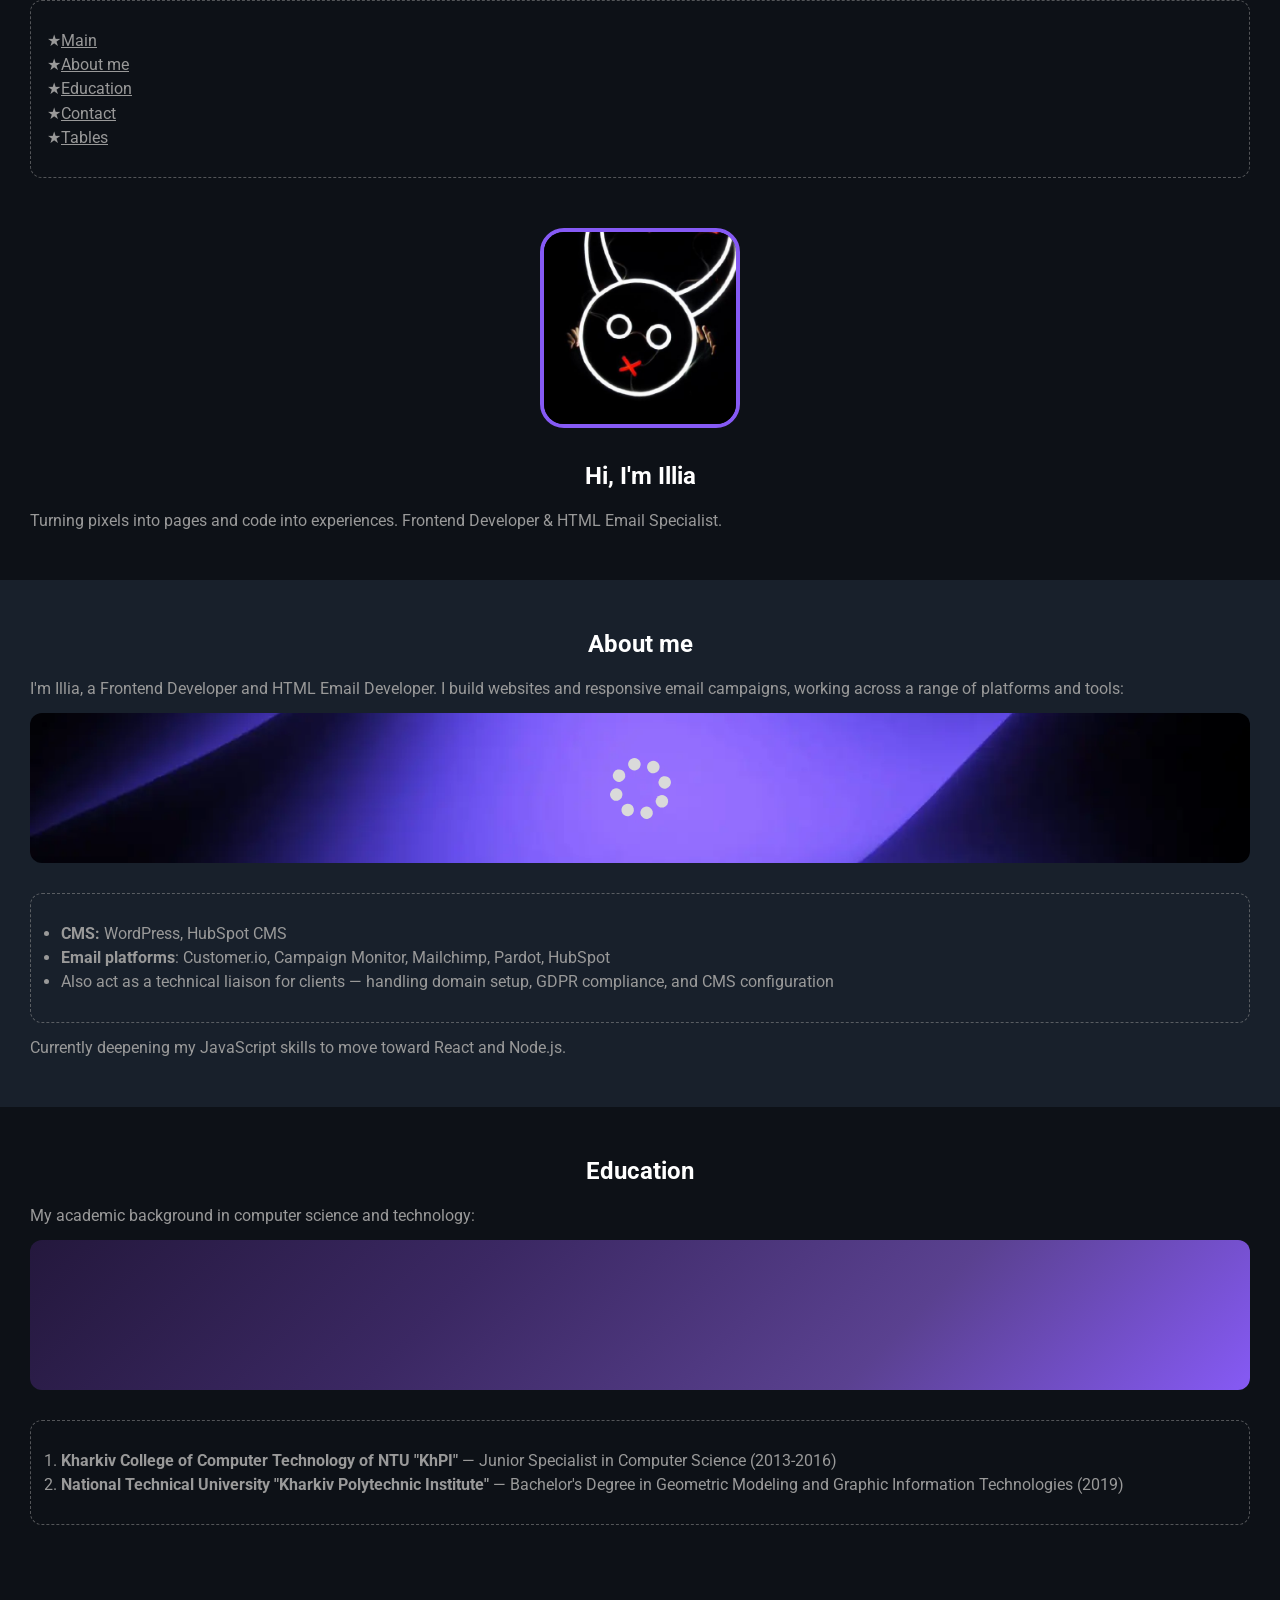
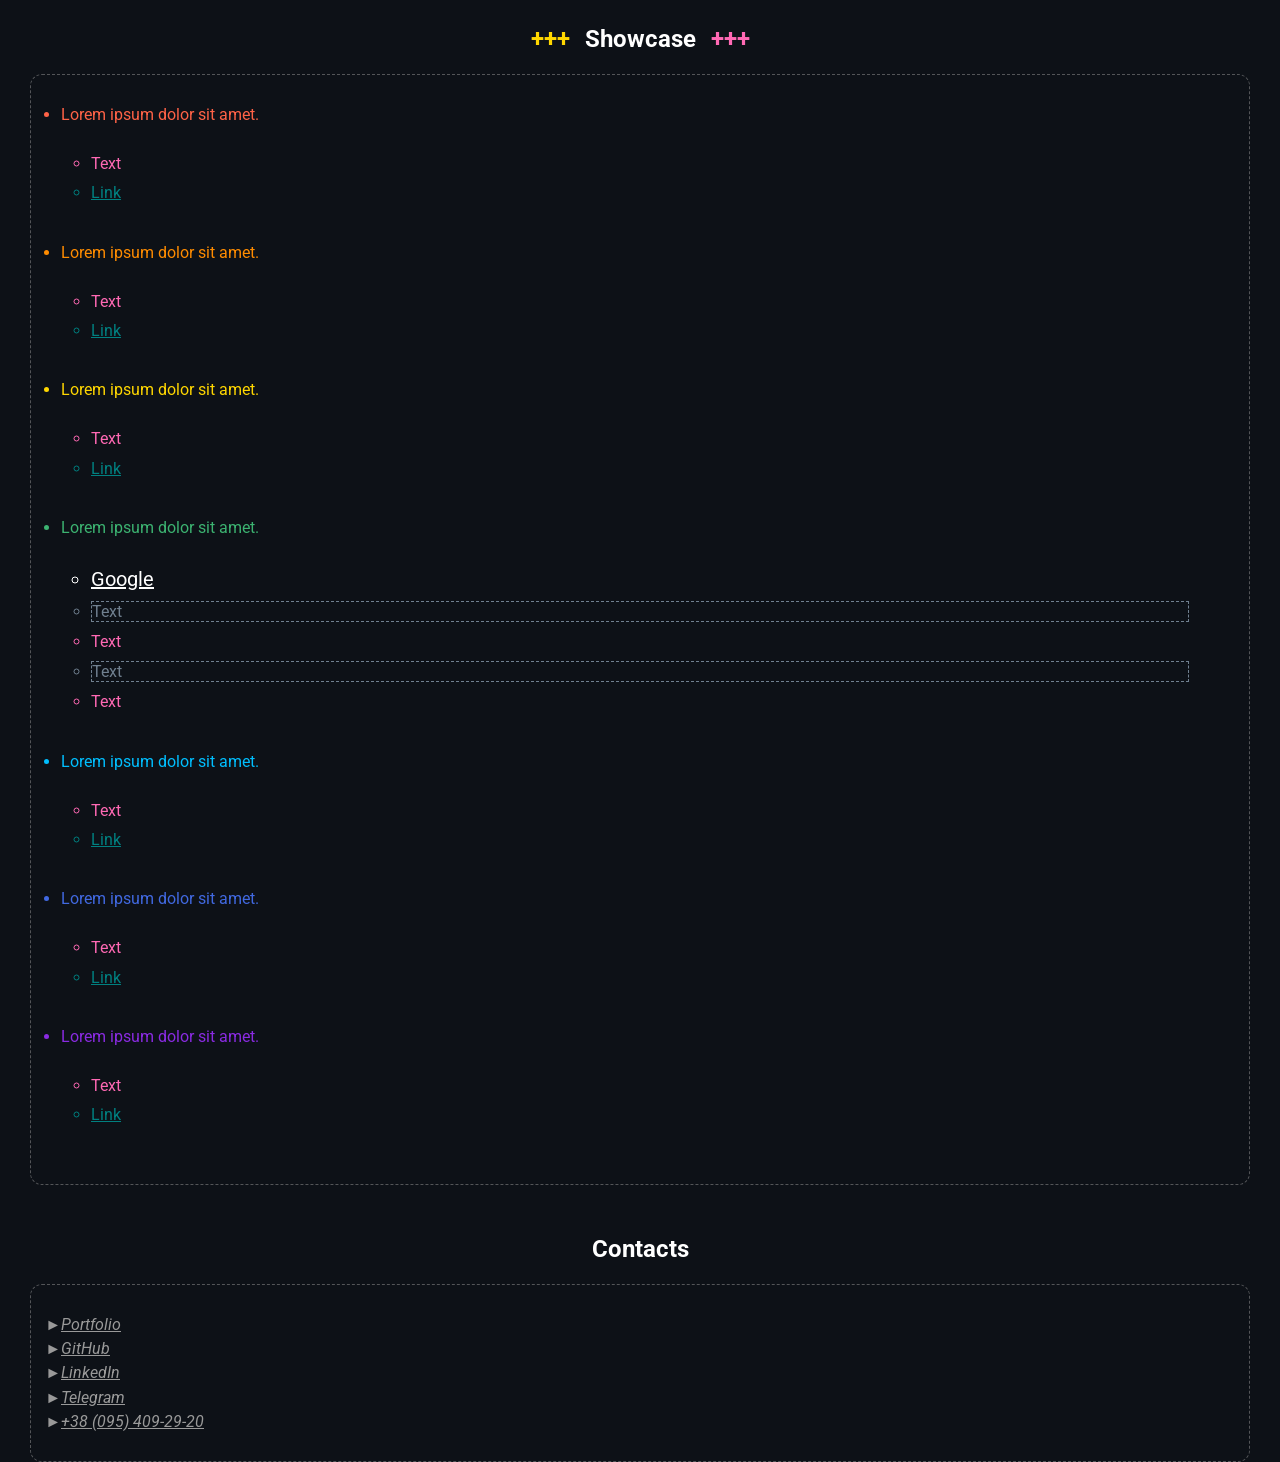
<file: index.html>
<!doctype html>
<html lang="en">
  <head>
    <meta charset="UTF-8" />
    <meta name="viewport" content="width=device-width, initial-scale=1.0" />
    <title>Homework 8</title>
    <link rel="preconnect" href="https://fonts.googleapis.com" />
    <link rel="preconnect" href="https://fonts.gstatic.com" crossorigin />
    <link
      href="https://fonts.googleapis.com/css2?family=Roboto:ital,wght@0,400;0,700;1,400;1,700&display=swap"
      rel="stylesheet"
    />
    <link
      rel="stylesheet"
      href="https://cdn.jsdelivr.net/npm/modern-normalize@3.0.1/modern-normalize.min.css"
    />
    <link rel="stylesheet" href="./styles/styles.css" />
  </head>
  <body>
    <header id="header">
      <div class="container">
        <nav>
          <ul class="menu-list">
            <li><a href="#main-title">Main</a></li>
            <li><a href="#about-me">About me</a></li>
            <li><a href="#education">Education</a></li>
            <li><a href="./pages/contact.html">Contact</a></li>
            <li><a href="./pages/tables.html">Tables</a></li>
          </ul>
        </nav>
      </div>
    </header>
    <main id="main">
      <section id="main-title">
        <div class="container">
          <div class="photo">
            <img
              src="./images/photo-01.webp"
              alt="Illia Bocharov - Photo"
              width="200"
              height="200"
            />
          </div>
          <h1>Hi, I'm Illia</h1>
          <p>
            Turning pixels into pages and code into experiences. Frontend
            Developer & HTML Email Specialist.
          </p>
        </div>
      </section>
      <section id="about-me" class="about_section--bg">
        <div class="container">
          <h2>About me</h2>
          <p>
            I'm Illia, a Frontend Developer and HTML Email Developer. I build
            websites and responsive email campaigns, working across a range of
            platforms and tools:
          </p>
          <div class="decoration decoration--image"></div>
          <ul>
            <li><strong>CMS:</strong> WordPress, HubSpot CMS</li>
            <li>
              <strong>Email platforms</strong>: Customer.io, Campaign Monitor,
              Mailchimp, Pardot, HubSpot
            </li>
            <li>
              Also act as a technical liaison for clients — handling domain
              setup, GDPR compliance, and CMS configuration
            </li>
          </ul>
          <p>
            Currently deepening my JavaScript skills to move toward React and
            Node.js.
          </p>
        </div>
      </section>
      <section id="education">
        <div class="container">
          <h2>Education</h2>
          <p>My academic background in computer science and technology:</p>
          <div class="decoration decoration--gradient"></div>
          <ol>
            <li>
              <strong
                >Kharkiv College of Computer Technology of NTU "KhPI"</strong
              >
              — Junior Specialist in Computer Science (2013-2016)
            </li>
            <li>
              <strong
                >National Technical University "Kharkiv Polytechnic
                Institute"</strong
              >
              — Bachelor's Degree in Geometric Modeling and Graphic Information
              Technologies (2019)
            </li>
          </ol>
        </div>
      </section>
      <section class="showcase-section">
        <div class="container">
          <h2 class="decorated-heading">Showcase</h2>
          <ul class="showcase-list">
            <li>
              Lorem ipsum dolor sit amet.
              <ul>
                <li><p>Text</p></li>
                <li>
                  <p><a href="#">Link</a></p>
                </li>
              </ul>
            </li>
            <li>
              Lorem ipsum dolor sit amet.
              <ul>
                <li><p>Text</p></li>
                <li>
                  <p><a href="#">Link</a></p>
                </li>
              </ul>
            </li>
            <li>
              Lorem ipsum dolor sit amet.
              <ul>
                <li><p>Text</p></li>
                <li>
                  <p><a href="#">Link</a></p>
                </li>
              </ul>
            </li>
            <li>
              Lorem ipsum dolor sit amet.
              <ul>
                <li>
                  <p><a href="https://www.google.com">Google</a></p>
                </li>
                <li><p>Text</p></li>
                <li><p>Text</p></li>
                <li><p>Text</p></li>
                <li><p>Text</p></li>
              </ul>
            </li>
            <li>
              Lorem ipsum dolor sit amet.
              <ul>
                <li><p>Text</p></li>
                <li>
                  <p><a href="#">Link</a></p>
                </li>
              </ul>
            </li>
            <li>
              Lorem ipsum dolor sit amet.
              <ul>
                <li><p>Text</p></li>
                <li>
                  <p><a href="#">Link</a></p>
                </li>
              </ul>
            </li>
            <li>
              Lorem ipsum dolor sit amet.
              <ul>
                <li><p>Text</p></li>
                <li>
                  <p><a href="#">Link</a></p>
                </li>
              </ul>
            </li>
          </ul>
        </div>
      </section>
    </main>
    <footer id="footer">
      <div class="container">
        <h2>Contacts</h2>
        <address>
          <ul class="contacts-list">
            <li>
              <a target="_blank" href="https://fillia911.github.io/portfolio/"
                >Portfolio</a
              >
            </li>
            <li>
              <a target="_blank" href="https://github.com/Fillia911">GitHub</a>
            </li>
            <li>
              <a
                target="_blank"
                href="https://www.linkedin.com/in/illia-bocharov-9318011b3/"
                >LinkedIn</a
              >
            </li>
            <li>
              <a target="_blank" href="https://t.me/by_Fillia">Telegram</a>
            </li>
            <li>
              <a href="tel:+380954092920">+38 (095) 409-29-20</a>
            </li>
          </ul>
        </address>
      </div>
    </footer>
  </body>
</html>
</file>
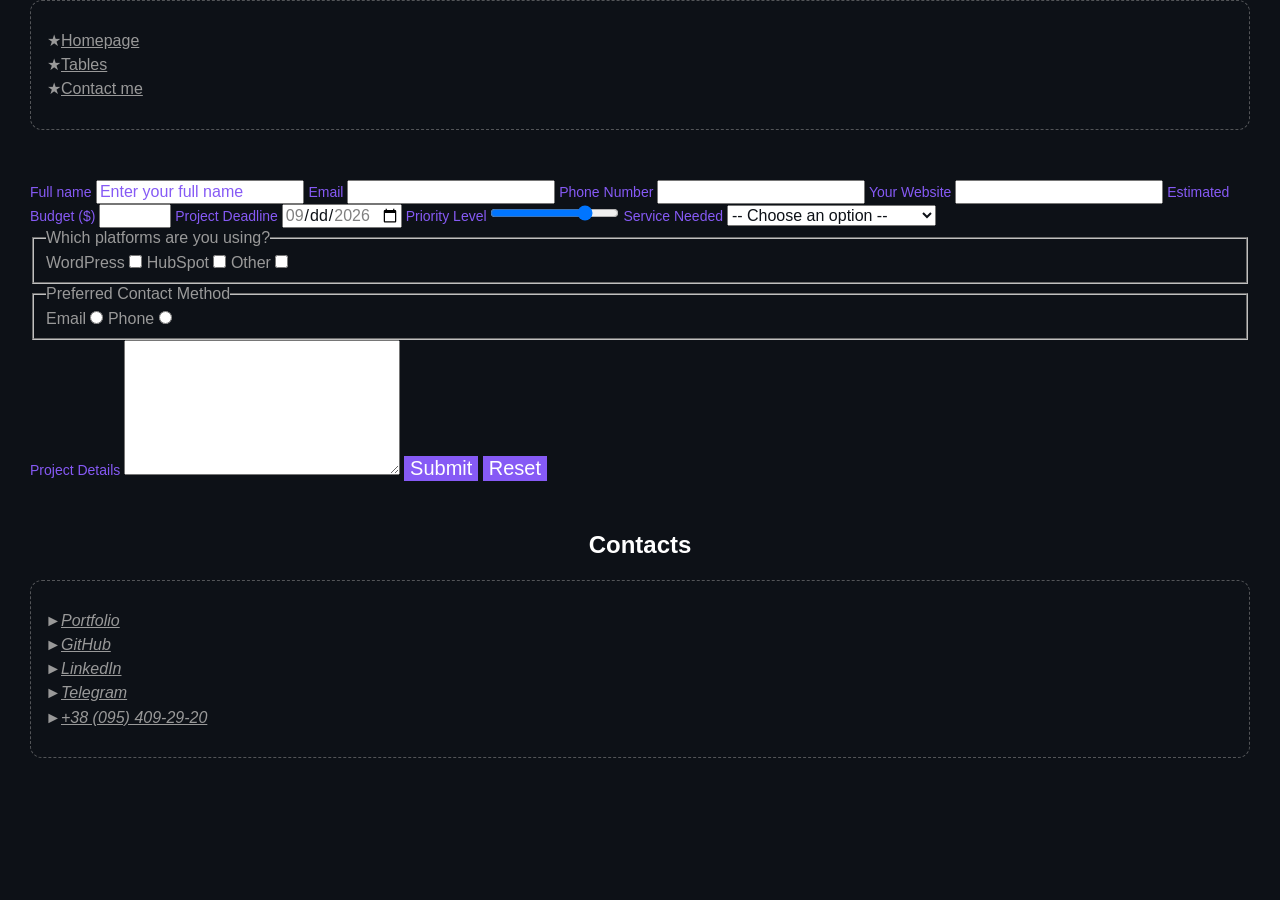
<file: pages/contact.html>
<!doctype html>
<html lang="en">
  <head>
    <meta charset="UTF-8" />
    <meta name="viewport" content="width=device-width, initial-scale=1.0" />
    <title>Contact</title>
    <link
      rel="stylesheet"
      href="https://cdn.jsdelivr.net/npm/modern-normalize@3.0.1/modern-normalize.min.css"
    />
    <link rel="stylesheet" href="../styles/styles.css" />
  </head>
  <body>
    <header id="header">
      <div class="container">
        <nav>
          <ul class="menu-list">
            <li><a href="../index.html">Homepage</a></li>
            <li><a href="./tables.html">Tables</a></li>
            <li><a href="#form">Contact me</a></li>
          </ul>
        </nav>
      </div>
    </header>
    <main id="main">
      <section id="form">
        <div class="container">
          <form>
            <!-- Text -->
            <label for="fullname">Full name</label>
            <input
              id="fullname"
              type="text"
              name="fullname"
              placeholder="Enter your full name"
            />
            <!-- Email -->
            <label>
              Email
              <input type="email" name="email" />
            </label>
            <!-- Tel -->
            <label>
              Phone Number
              <input type="tel" name="phone" />
            </label>
            <!-- URL -->
            <label>
              Your Website
              <input type="url" name="website" />
            </label>
            <!-- Number -->
            <label>
              Estimated Budget ($)
              <input type="number" name="budget" min="0" max="1000" step="7" />
            </label>
            <!-- Date -->
            <label>
              Project Deadline
              <input
                type="date"
                name="deadline"
                min="2026-09-07"
                max="2026-09-27"
              />
            </label>
            <!-- Range -->
            <label>
              Priority Level
              <input
                type="range"
                name="priority"
                min="0"
                max="100"
                value="77"
              />
            </label>
            <!-- Select -->
            <label>
              Service Needed
              <select name="service">
                <option value="" disabled selected>
                  -- Choose an option --
                </option>
                <option value="web-dev">Web Development</option>
                <option value="email-dev">HTML Email Development</option>
                <option value="consulting">Technical Consulting</option>
              </select>
            </label>
            <!-- Checkbox -->
            <fieldset>
              <legend>Which platforms are you using?</legend>
              <label>
                WordPress
                <input type="checkbox" name="platforms" value="wordpress" />
              </label>
              <label>
                HubSpot
                <input type="checkbox" name="platforms" value="hubspot" />
              </label>
              <label>
                Other
                <input type="checkbox" name="platforms" value="other" />
              </label>
            </fieldset>
            <!-- Radio -->
            <fieldset>
              <legend>Preferred Contact Method</legend>
              <label>
                Email
                <input type="radio" name="contact-method" value="email" />
              </label>
              <label>
                Phone
                <input type="radio" name="contact-method" value="phone" />
              </label>
            </fieldset>
            <!-- Textarea -->
            <label>
              Project Details
              <textarea name="message" rows="7" cols="27"></textarea>
            </label>
            <!-- Submit -->
            <button type="submit">Submit</button>
            <button type="reset">Reset</button>
          </form>
        </div>
      </section>
    </main>
    <footer id="footer">
      <div class="container">
        <h2>Contacts</h2>
        <address>
          <ul class="contacts-list">
            <li>
              <a target="_blank" href="https://fillia911.github.io/portfolio/"
                >Portfolio</a
              >
            </li>
            <li>
              <a target="_blank" href="https://github.com/Fillia911">GitHub</a>
            </li>
            <li>
              <a
                target="_blank"
                href="https://www.linkedin.com/in/illia-bocharov-9318011b3/"
                >LinkedIn</a
              >
            </li>
            <li>
              <a target="_blank" href="https://t.me/by_Fillia">Telegram</a>
            </li>
            <li>
              <a href="tel:+380954092920">+38 (095) 409-29-20</a>
            </li>
          </ul>
        </address>
      </div>
    </footer>
  </body>
</html>
</file>
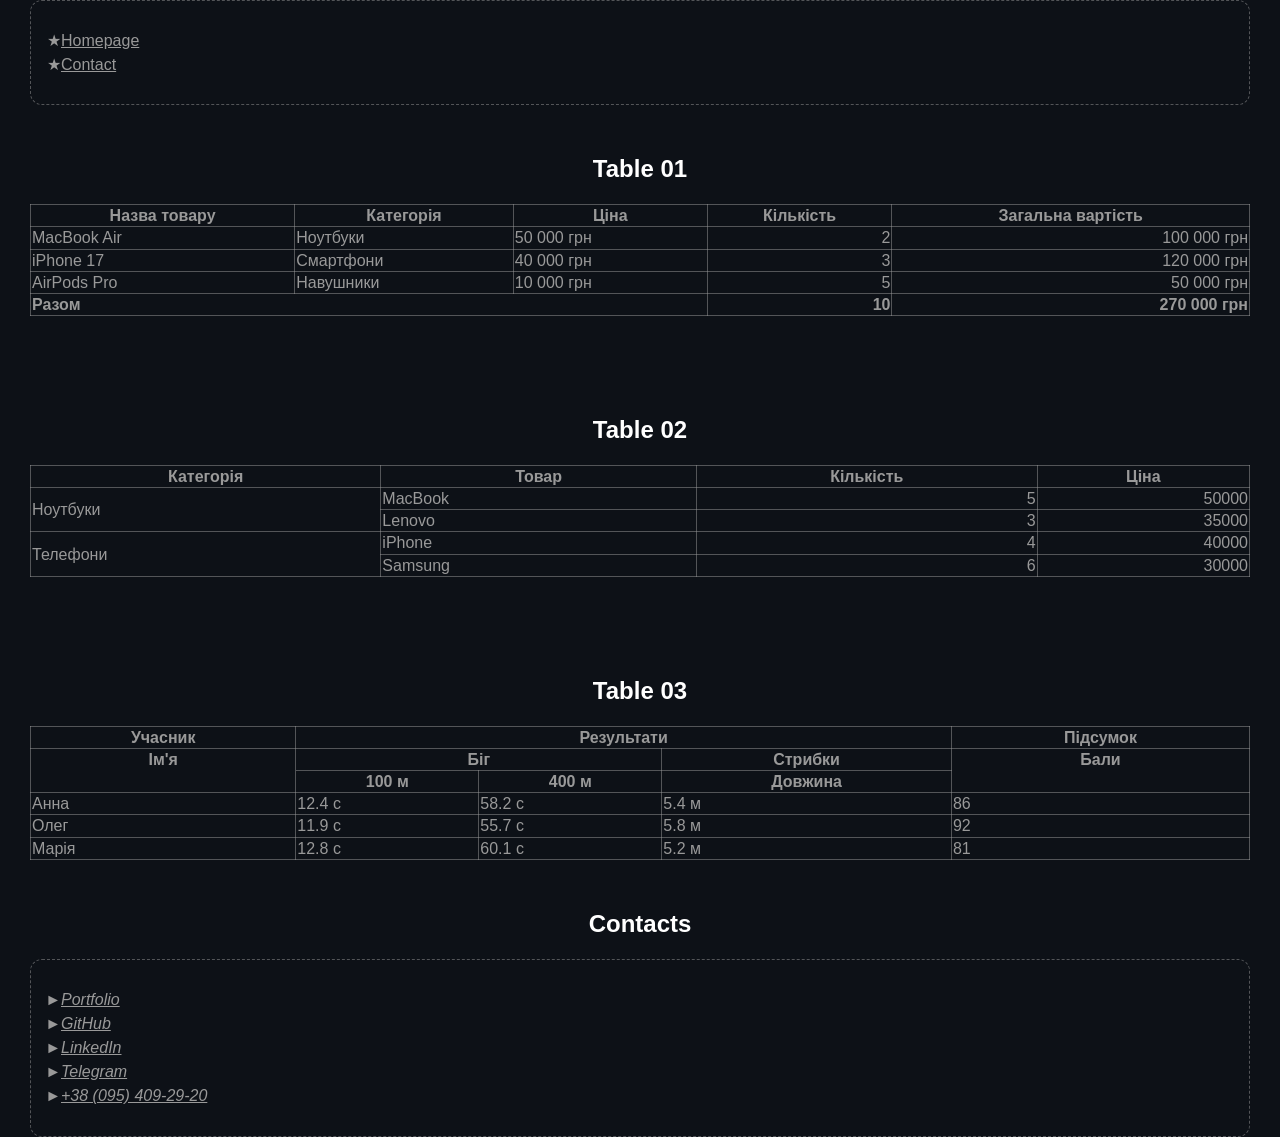
<file: pages/tables.html>
<!doctype html>
<html lang="en">
  <head>
    <meta charset="UTF-8" />
    <meta name="viewport" content="width=device-width, initial-scale=1.0" />
    <title>Contact</title>
    <link
      rel="stylesheet"
      href="https://cdn.jsdelivr.net/npm/modern-normalize@3.0.1/modern-normalize.min.css"
    />
    <link rel="stylesheet" href="../styles/styles.css" />
  </head>
  <body>
    <header id="header">
      <div class="container">
        <nav>
          <ul class="menu-list">
            <li><a href="../index.html">Homepage</a></li>
            <li><a href="./contact.html">Contact</a></li>
          </ul>
        </nav>
      </div>
    </header>
    <main id="main">
      <section>
        <div class="container">
          <h2>Table 01</h2>
          <table class="table-01">
            <thead>
              <tr>
                <th>Назва товару</th>
                <th>Категорія</th>
                <th>Ціна</th>
                <th>Кількість</th>
                <th>Загальна вартість</th>
              </tr>
            </thead>
            <tbody>
              <tr>
                <td>MacBook Air</td>
                <td>Ноутбуки</td>
                <td>50 000 грн</td>
                <td>2</td>
                <td>100 000 грн</td>
              </tr>
              <tr>
                <td>iPhone 17</td>
                <td>Смартфони</td>
                <td>40 000 грн</td>
                <td>3</td>
                <td>120 000 грн</td>
              </tr>
              <tr>
                <td>AirPods Pro</td>
                <td>Навушники</td>
                <td>10 000 грн</td>
                <td>5</td>
                <td>50 000 грн</td>
              </tr>
            </tbody>
            <tfoot>
              <tr>
                <td colspan="3">Разом</td>
                <td>10</td>
                <td>270 000 грн</td>
              </tr>
            </tfoot>
          </table>
        </div>
      </section>
      <section>
        <div class="container">
          <h2>Table 02</h2>
          <table class="table-02">
            <thead>
              <tr>
                <th>Категорія</th>
                <th>Товар</th>
                <th>Кількість</th>
                <th>Ціна</th>
              </tr>
            </thead>
            <tbody>
              <tr>
                <td rowspan="2">Ноутбуки</td>
                <td>MacBook</td>
                <td>5</td>
                <td>50000</td>
              </tr>
              <tr>
                <td>Lenovo</td>
                <td>3</td>
                <td>35000</td>
              </tr>
              <tr>
                <td rowspan="2">Телефони</td>
                <td>iPhone</td>
                <td>4</td>
                <td>40000</td>
              </tr>
              <tr>
                <td>Samsung</td>
                <td>6</td>
                <td>30000</td>
              </tr>
            </tbody>
          </table>
        </div>
      </section>
      <section>
        <div class="container">
          <h2>Table 03</h2>
          <table>
            <thead>
              <tr>
                <th>Учасник</th>
                <th colspan="3">Результати</th>
                <th>Підсумок</th>
              </tr>
              <tr>
                <th class="hide-border">Ім'я</th>
                <th colspan="2">Біг</th>
                <th>Стрибки</th>
                <th class="hide-border">Бали</th>
              </tr>
              <tr>
                <th></th>
                <th>100 м</th>
                <th>400 м</th>
                <th>Довжина</th>
                <th></th>
              </tr>
            </thead>
            <tbody>
              <tr>
                <td>Анна</td>
                <td>12.4 с</td>
                <td>58.2 с</td>
                <td>5.4 м</td>
                <td>86</td>
              </tr>
              <tr>
                <td>Олег</td>
                <td>11.9 с</td>
                <td>55.7 с</td>
                <td>5.8 м</td>
                <td>92</td>
              </tr>
              <tr>
                <td>Марія</td>
                <td>12.8 с</td>
                <td>60.1 с</td>
                <td>5.2 м</td>
                <td>81</td>
              </tr>
            </tbody>
          </table>
        </div>
      </section>
    </main>
    <footer id="footer">
      <div class="container">
        <h2>Contacts</h2>
        <address>
          <ul class="contacts-list">
            <li>
              <a target="_blank" href="https://fillia911.github.io/portfolio/"
                >Portfolio</a
              >
            </li>
            <li>
              <a target="_blank" href="https://github.com/Fillia911">GitHub</a>
            </li>
            <li>
              <a
                target="_blank"
                href="https://www.linkedin.com/in/illia-bocharov-9318011b3/"
                >LinkedIn</a
              >
            </li>
            <li>
              <a target="_blank" href="https://t.me/by_Fillia">Telegram</a>
            </li>
            <li>
              <a href="tel:+380954092920">+38 (095) 409-29-20</a>
            </li>
          </ul>
        </address>
      </div>
    </footer>
  </body>
</html>
</file>
<file: styles/styles.css>
:root {
  /* colors */
  --black: #0d1117;
  --white: #fff;
  --gray: #999;
  
  --accent-color: #865af5;
  
  /* layout */
  --container-width: 1400px;
  --border-radius: 24px;
}

h1,
h2,
h3,
h4,
h5,
h6,
p,
ul,
ol {
  margin: 0;
  padding: 0;
}

h1,
h2,
h3,
h4,
h5,
h6 {
  margin-bottom: 20px;
  color: var(--white);
  text-align: center;
}

p {
  margin-bottom: 15px;
}

ul,
ol {
  margin-bottom: 15px;
  padding: 30px;
  border: 1px dashed oklch(from var(--gray) l c h / 0.5);
  border-radius: calc(var(--border-radius) / 2);
}

:where(ul, ol) li:not(:last-child) {
  margin-bottom: 5px;
}

a {
  outline: none;
  color: inherit;
}

a:hover,
a:focus-visible {
  color: var(--accent-color);
}

:where(h1, h2, h3, h4, h5, h6, p, ul, ol, dl, blockquote):last-child {
  margin-bottom: 0;
}

body {
  background: var(--black);
  font-family: "Roboto", 'Arial', 'Helvetica', sans-serif;
  font-size: 16px;
  line-height: 1.2;
  color: var(--gray);
}

.container {
  max-width: var(--container-width);
  padding: 0 30px;
  margin: 0 auto;
}

section {
  padding-block: 50px;
}

section:where([class*="--bg"]) {
  background: #18202b;
}





/* ====== Other Styles ====== */

/* form */
form > label {
  font-size: 14px;
  color: var(--accent-color);
}

form :where(input, select, textarea) {
  font-size: 16px;
  color: var(--black);
}

form input::placeholder {
  color: var(--accent-color);
}

form button {
  outline: none;
  border: none;
  background: var(--accent-color);
  font-size: 20px;
  color: var(--white);
}

form button:is(:hover, :focus-visible) {
  background: royalblue;
}

form button:focus-visible {
  outline: 2px dashed var(--gray);
}

form input:checked {
  outline: 2px solid hotpink;
}

/* menu lists */
.menu-list li::marker {
  content: '★';
}

.contacts-list li::marker {
  content: '►';
}

/* photo */
.photo {
  text-align: center;
  margin-bottom: 30px;
}

.photo img {
  border: 4px solid var(--accent-color);
  border-radius: var(--border-radius);
}

/* heading */
.decorated-heading::before {
  content: '+++';
  color: gold;
  margin: 0 15px;
}

.decorated-heading::after {
  content: '+++';
  color: hotpink;
  margin: 0 15px;
}

/* decoration */
.decoration {
  padding: 75px 0;
  margin-bottom: 30px;
  border-radius: calc(var(--border-radius) / 2);
}

.decoration--image {
  background-image: url('../images/ico-01.svg'), url('../images/bg-01.webp');
  background-size:
  auto 50%,
  cover;
  background-position: center;
  background-repeat: no-repeat;
}

.decoration--gradient {
  background: linear-gradient(
  135deg,
  #24183d 0%,
  #3b2863 35%,
  #5a4190 70%,
  #865af5 100%
  );
}

/* showcase */
.showcase-list ul {
  border: none;
}

.showcase-list li:not(:last-child) {
  margin-bottom: 10px;
}

.showcase-list > li:nth-child(even) {
  color: darkorange;
}

.showcase-list > li:nth-child(odd) {
  color: deepskyblue;
}

.showcase-list > li:first-child {
  color: tomato;
}

.showcase-list > li:nth-child(3) {
  color: gold;
}

.showcase-list > li:nth-of-type(4) {
  color: mediumseagreen;
}

.showcase-list > li:nth-last-of-type(2) {
  color: royalblue;
}

.showcase-list > li:last-child {
  color: blueviolet;
}

.showcase-list > li > ul {
  color: var(--gray);
}

.showcase-list > li > ul > li:not(:has(a)) {
  color: hotpink;
}

.showcase-list > li > ul > li:has(a) {
  color: teal;
}

.showcase-list > li > ul > li:has(a[href^='https://']) {
  font-size: 20px;
  color: var(--white);
  text-decoration: underline;
}

/* ====== Style with the highest specificity ====== */
.showcase-list > li > ul > li:has(a[href^='https://']) ~ li:nth-child(even) {
  border: 1px dashed slategray;
  color: slategray;
}

.showcase-list > li > ul > li:has(a[href^='https://']) + li {
  border: 1px dashed var(--white);
  color: var(--white);
}

/* table */
table {
  width: 100%;
  border-collapse: collapse;
}

td, th {
  border: 1px solid oklch(from var(--gray) l c h / 0.5);
}

:where(.table-01, .table-02) > *:not(thead) tr > *:nth-last-child(-n + 2) {
  text-align: right;
}

.table-01 tfoot {
  font-weight: 700;
}

.hide-border {
  border-bottom-color: transparent;
}
</file>
